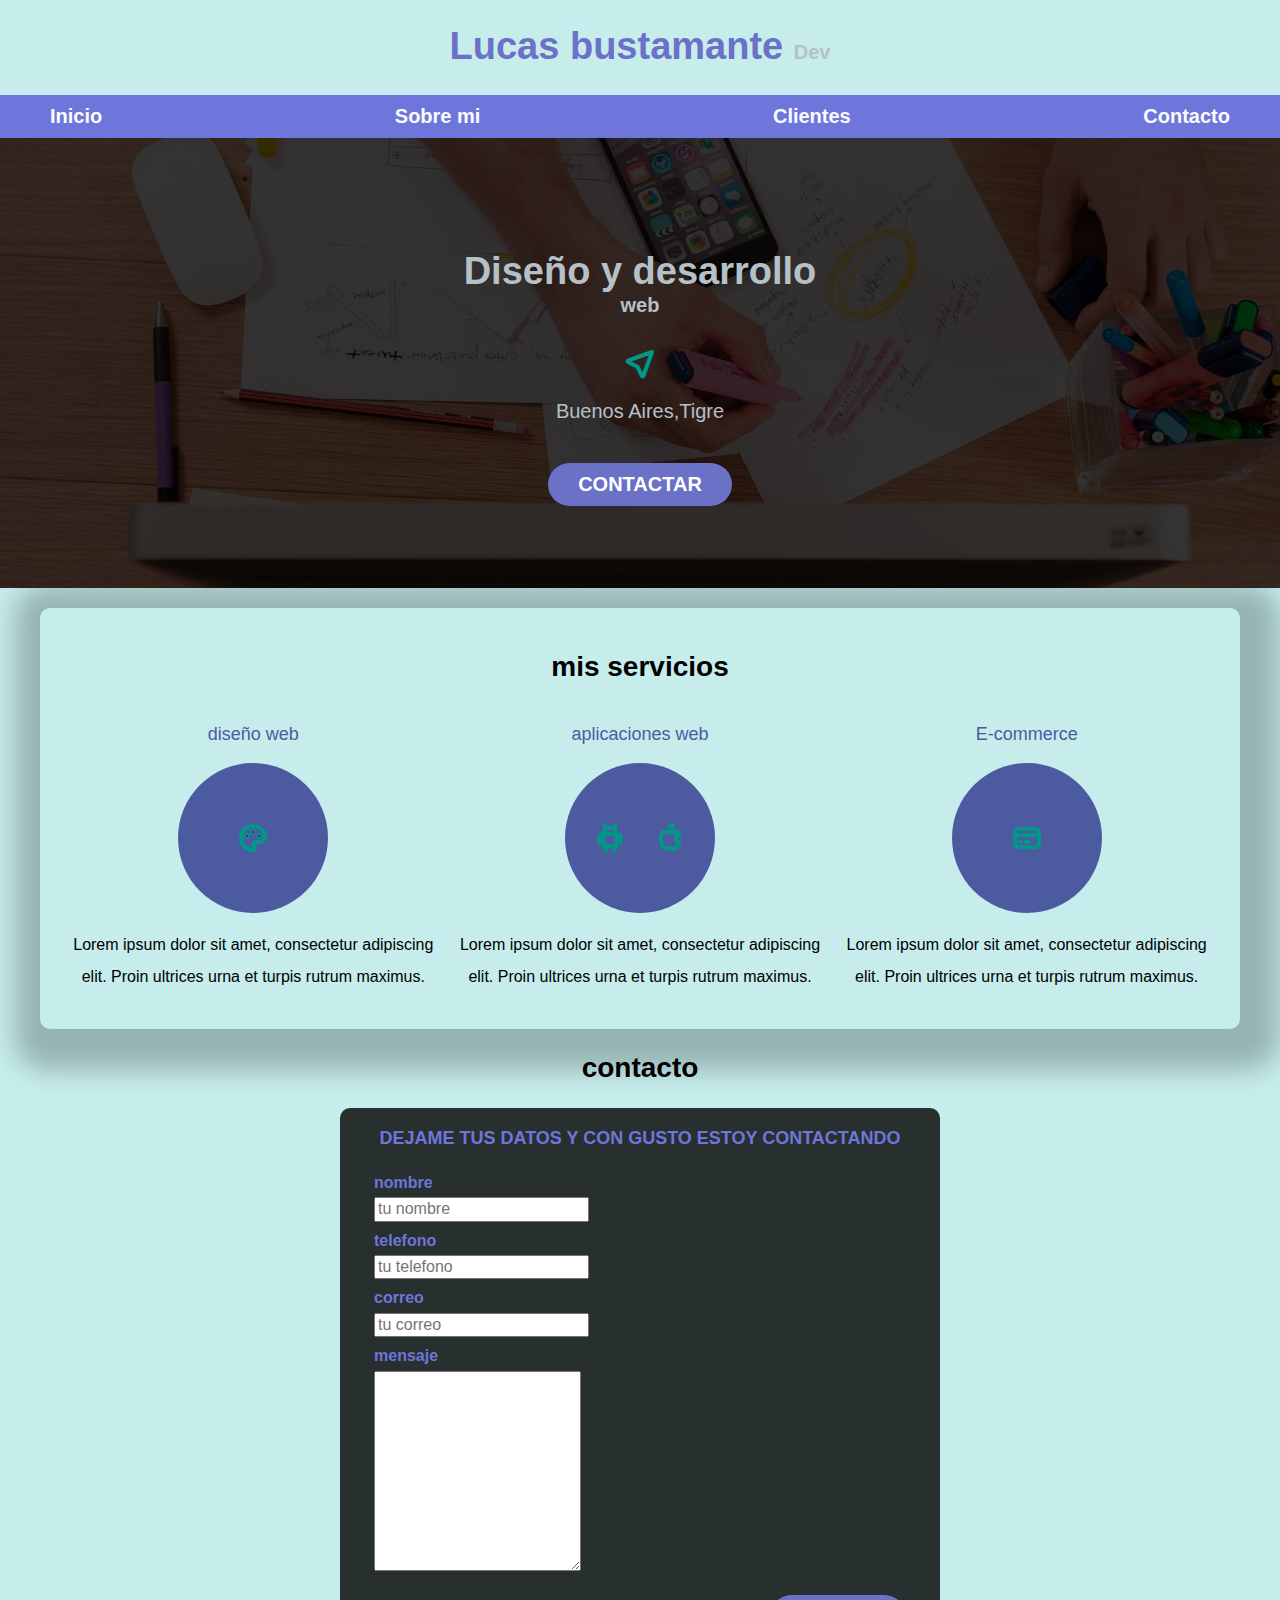
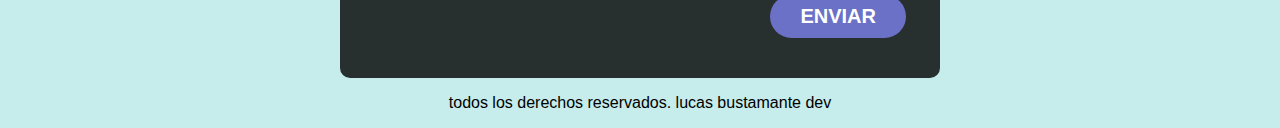
<file: freelancer_inicio/index.html>
<!DOCTYPE html>
<html lang="en">
<head>
    <meta charset="UTF-8">
    <meta http-equiv="X-UA-Compatible" content="IE=edge">
    <meta name="viewport" content="width=device-width, initial-scale=1.0">
    <title>Dev</title>
    <link rel="preload" href="freelancer_inicio\normalize.css">
    <link rel="stylesheet" href="freelancer_inicio\normalize.css"
    <link rel="preconnect" href="https://fonts.googleapis.com">
<link rel="preconnect" href="https://fonts.gstatic.com" crossorigin>
<link href="https://fonts.googleapis.com/css2?family=Raleway:wght@200&display=swap" rel="stylesheet">
    
    <link rel="preload" href="freelancer_inicio\styles.css">
    <link href="freelancer_inicio\styles.css" rel="stylesheet">
</head>
<body>
    <header>
        <h1 class="titulo"> Lucas bustamante 
            <span>Dev</span>

        </h1>
    </header>
    <div class="nav-bg">
    <nav class="navegacion-principal contenedor">
        
        <a href="index.html">Inicio</a>
        <a href="sobremi.html">Sobre mi</a>
        <a href="clientes.html">Clientes</a>
        <a href="contacto.html">Contacto</a>


        
        
    </nav>
    </div>
    <section class="hero">
        <div class="contenido-hero">
            <h2 class="titulo2">Diseño y desarrollo 
                <span>web</span >
            </h2>
            <svg class="icono",xmlns="http://www.w3.org/2000/svg" class="icon icon-tabler icon-tabler-location" width="32" height="32" viewBox="0 0 24 24" stroke-width="3" stroke="#009988" fill="none" stroke-linecap="round" stroke-linejoin="round">
                <path stroke="none" d="M0 0h24v24H0z" fill="none"/>
                <path d="M21 3l-6.5 18a0.55 .55 0 0 1 -1 0l-3.5 -7l-7 -3.5a0.55 .55 0 0 1 0 -1l18 -6.5" />
              </svg>
              
            <p class="ubicacion">Buenos Aires,Tigre </p>
        
            <a class="boton" href="#">contactar</a>

        </div>
    </section>
        
    
    <main class="sombra contenedor">
        <h2>mis servicios</h2>
        <div class="servicios">
            <section class="servicio">
                <h3> diseño web</h3>
                <div class="iconos">
                    <svg xmlns="http://www.w3.org/2000/svg" class="icon icon-tabler icon-tabler-palette" width="32" height="32" viewBox="0 0 24 24" stroke-width="3" stroke="#009988" fill="none" stroke-linecap="round" stroke-linejoin="round">
                        <path stroke="none" d="M0 0h24v24H0z" fill="none"/>
                        <path d="M12 21a9 9 0 1 1 0 -18a9 8 0 0 1 9 8a4.5 4 0 0 1 -4.5 4h-2.5a2 2 0 0 0 -1 3.75a1.3 1.3 0 0 1 -1 2.25" />
                        <circle cx="7.5" cy="10.5" r=".5" fill="currentColor" />
                        <circle cx="12" cy="7.5" r=".5" fill="currentColor" />
                        <circle cx="16.5" cy="10.5" r=".5" fill="currentColor" />
                    </svg>
                </div>
                <p>Lorem ipsum dolor sit amet, consectetur adipiscing elit.
                    Proin ultrices urna et turpis rutrum maximus.
                        </p>
            </section>
            
            <section class="servicio">
                <h3>aplicaciones web</h3>
                <div class="iconos">
                    <svg xmlns="http://www.w3.org/2000/svg" class="icon icon-tabler icon-tabler-brand-android" width="32" height="32" viewBox="0 0 24 24" stroke-width="3" stroke="#009988" fill="none" stroke-linecap="round" stroke-linejoin="round">
                        <path stroke="none" d="M0 0h24v24H0z" fill="none"/>
                        <line x1="4" y1="10" x2="4" y2="16" />
                        <line x1="20" y1="10" x2="20" y2="16" />
                        <path d="M7 9h10v8a1 1 0 0 1 -1 1h-8a1 1 0 0 1 -1 -1v-8a5 5 0 0 1 10 0" />
                        <line x1="8" y1="3" x2="9" y2="5" />
                        <line x1="16" y1="3" x2="15" y2="5" />
                        <line x1="9" y1="18" x2="9" y2="21" />
                        <line x1="15" y1="18" x2="15" y2="21" />
                    </svg>
                    <svg xmlns="http://www.w3.org/2000/svg" class="icon icon-tabler icon-tabler-brand-apple" width="32" height="32" viewBox="0 0 24 24" stroke-width="3" stroke="#009988" fill="none" stroke-linecap="round" stroke-linejoin="round">
                        <path stroke="none" d="M0 0h24v24H0z" fill="none"/>
                        <path d="M9 7c-3 0 -4 3 -4 5.5c0 3 2 7.5 4 7.5c1.088 -.046 1.679 -.5 3 -.5c1.312 0 1.5 .5 3 .5s4 -3 4 -5c-.028 -.01 -2.472 -.403 -2.5 -3c-.019 -2.17 2.416 -2.954 2.5 -3c-1.023 -1.492 -2.951 -1.963 -3.5 -2c-1.433 -.111 -2.83 1 -3.5 1c-.68 0 -1.9 -1 -3 -1z" />
                        <path d="M12 4a2 2 0 0 0 2 -2a2 2 0 0 0 -2 2" />
                    </svg>
                </div>
                <p>Lorem ipsum dolor sit amet, consectetur adipiscing elit.
                    Proin ultrices urna et turpis rutrum maximus.
                        </p>
        
            </section>
            
            <section class="servicio">
                <h3>E-commerce</h3>
                <div class="iconos">
                    <svg xmlns="http://www.w3.org/2000/svg" class="icon icon-tabler icon-tabler-credit-card" width="32" height="32" viewBox="0 0 24 24" stroke-width="3" stroke="#009988" fill="none" stroke-linecap="round" stroke-linejoin="round">
                        <path stroke="none" d="M0 0h24v24H0z" fill="none"/>
                        <rect x="3" y="5" width="18" height="14" rx="3" />
                        <line x1="3" y1="10" x2="21" y2="10" />
                        <line x1="7" y1="15" x2="7.01" y2="15" />
                        <line x1="11" y1="15" x2="13" y2="15" />
                    </svg>
                </div>
                <p>Lorem ipsum dolor sit amet, consectetur adipiscing elit.
                    Proin ultrices urna et turpis rutrum maximus.</p>
                </div>
    
            </section>
    </main>
        <section>
            <h2>contacto</h2>
            <form class="formulario"> 
                <fieldset>
                    <legend>Dejame tus datos y con gusto estoy contactando </legend>
                        <div class="contenedor campos">
                            <div class="campos">
                                <label> nombre</label>
                                <input class="input-text" type="text" placeholder="tu nombre"/>
                                
                            </div>
                            <div class="campos">
                                <label> telefono</label>
                                <input class="input-text" type="tel" placeholder="tu telefono"/>

                            </div>
                            <div class="campos">
                                <label> correo</label>
                                <input class="input-text" type="email" placeholder="tu correo"/>
                            </div>
                            <label>mensaje</label>
                            <textarea></textarea>
                        <div class="alinear-derecha flex">
                            <input class="boton w-100" type="submit" value="enviar">
                        </div>
                    </div>
                </fieldset>
            </form>
        </section> 

    <footer class="footer">
        <p>todos los derechos reservados. lucas bustamante dev</p>
    </footer>
    
    
    
    
</body>
</html>
</file>
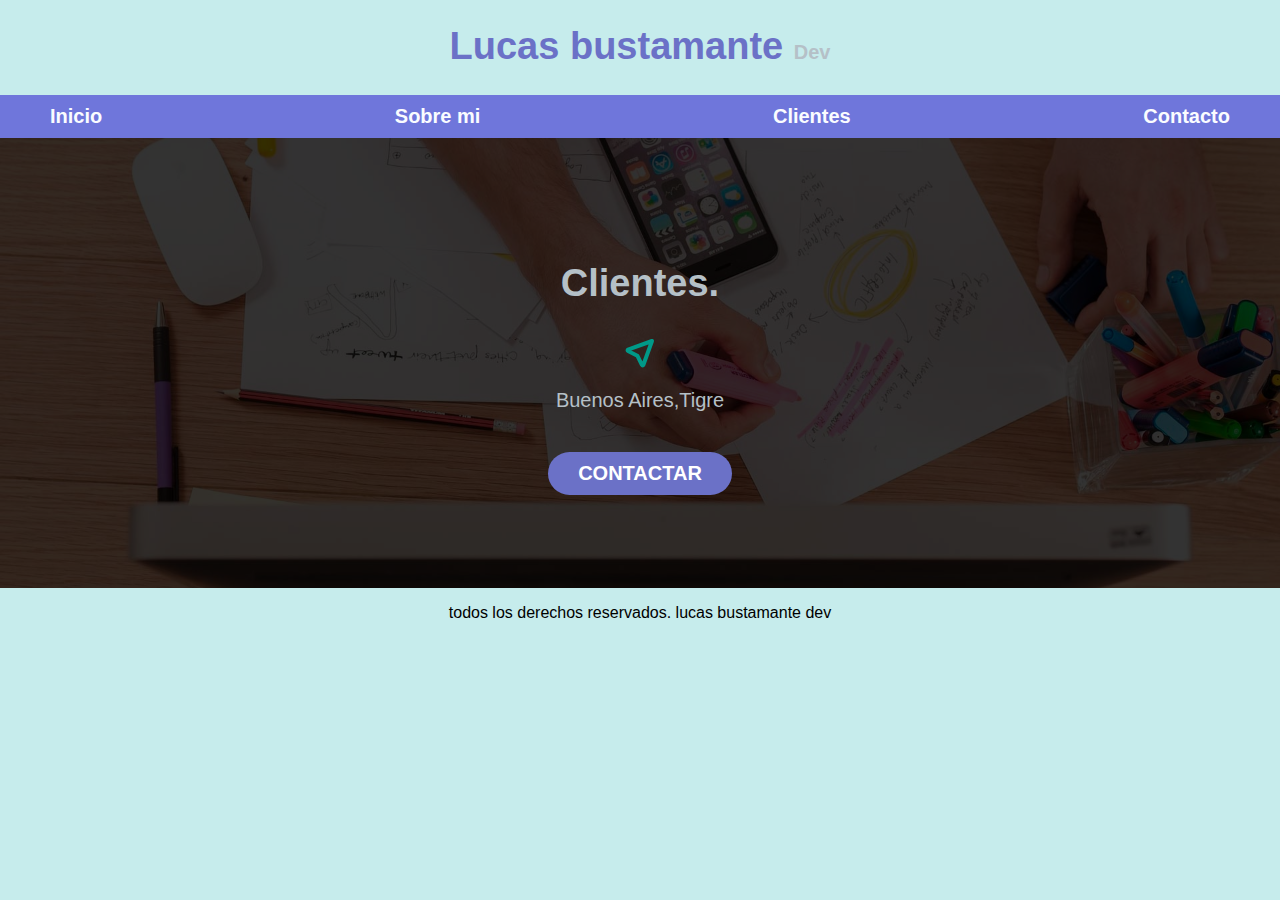
<file: freelancer_inicio/clientes.html>
<!DOCTYPE html>
<html lang="en">
<head>
    <meta charset="UTF-8">
    <meta http-equiv="X-UA-Compatible" content="IE=edge">
    <meta name="viewport" content="width=device-width, initial-scale=1.0">
    <title>Dev</title>
    <link rel="preload" href="freelancer_inicio\normalize.css">
    <link rel="stylesheet" href="freelancer_inicio\normalize.css"
    <link rel="preconnect" href="https://fonts.googleapis.com">
<link rel="preconnect" href="https://fonts.gstatic.com" crossorigin>
<link href="https://fonts.googleapis.com/css2?family=Raleway:wght@200&display=swap" rel="stylesheet">
    
    <link rel="preload" href="freelancer_inicio\styles.css">
    <link href="freelancer_inicio\styles.css" rel="stylesheet">
</head>
<body>
    <header>
        <h1 class="titulo"> Lucas bustamante 
            <span>Dev</span>

        </h1>
    </header>
    <div class="nav-bg">
    <nav class="navegacion-principal contenedor">
        
        <a href="index.html">Inicio</a>
        <a href="sobremi.html">Sobre mi</a>
        <a href="clientes.html">Clientes</a>
        <a href="contacto.html">Contacto</a>


        
        
    </nav>
    </div>
    <section class="hero">
        <div class="contenido-hero">
            <h2 class="titulo2">Clientes. 
                <span></span >
            </h2>
            <svg class="icono",xmlns="http://www.w3.org/2000/svg" class="icon icon-tabler icon-tabler-location" width="32" height="32" viewBox="0 0 24 24" stroke-width="3" stroke="#009988" fill="none" stroke-linecap="round" stroke-linejoin="round">
                <path stroke="none" d="M0 0h24v24H0z" fill="none"/>
                <path d="M21 3l-6.5 18a0.55 .55 0 0 1 -1 0l-3.5 -7l-7 -3.5a0.55 .55 0 0 1 0 -1l18 -6.5" />
              </svg>
              
            <p class="ubicacion">Buenos Aires,Tigre </p>
        
            <a class="boton" href="#">contactar</a>

        </div>
    </section>
        
    
    <main >
        
    </main>
        

    <footer class="footer">
        <p>todos los derechos reservados. lucas bustamante dev</p>
    </footer>
    
    
    
    
</body>
</html>
</file>
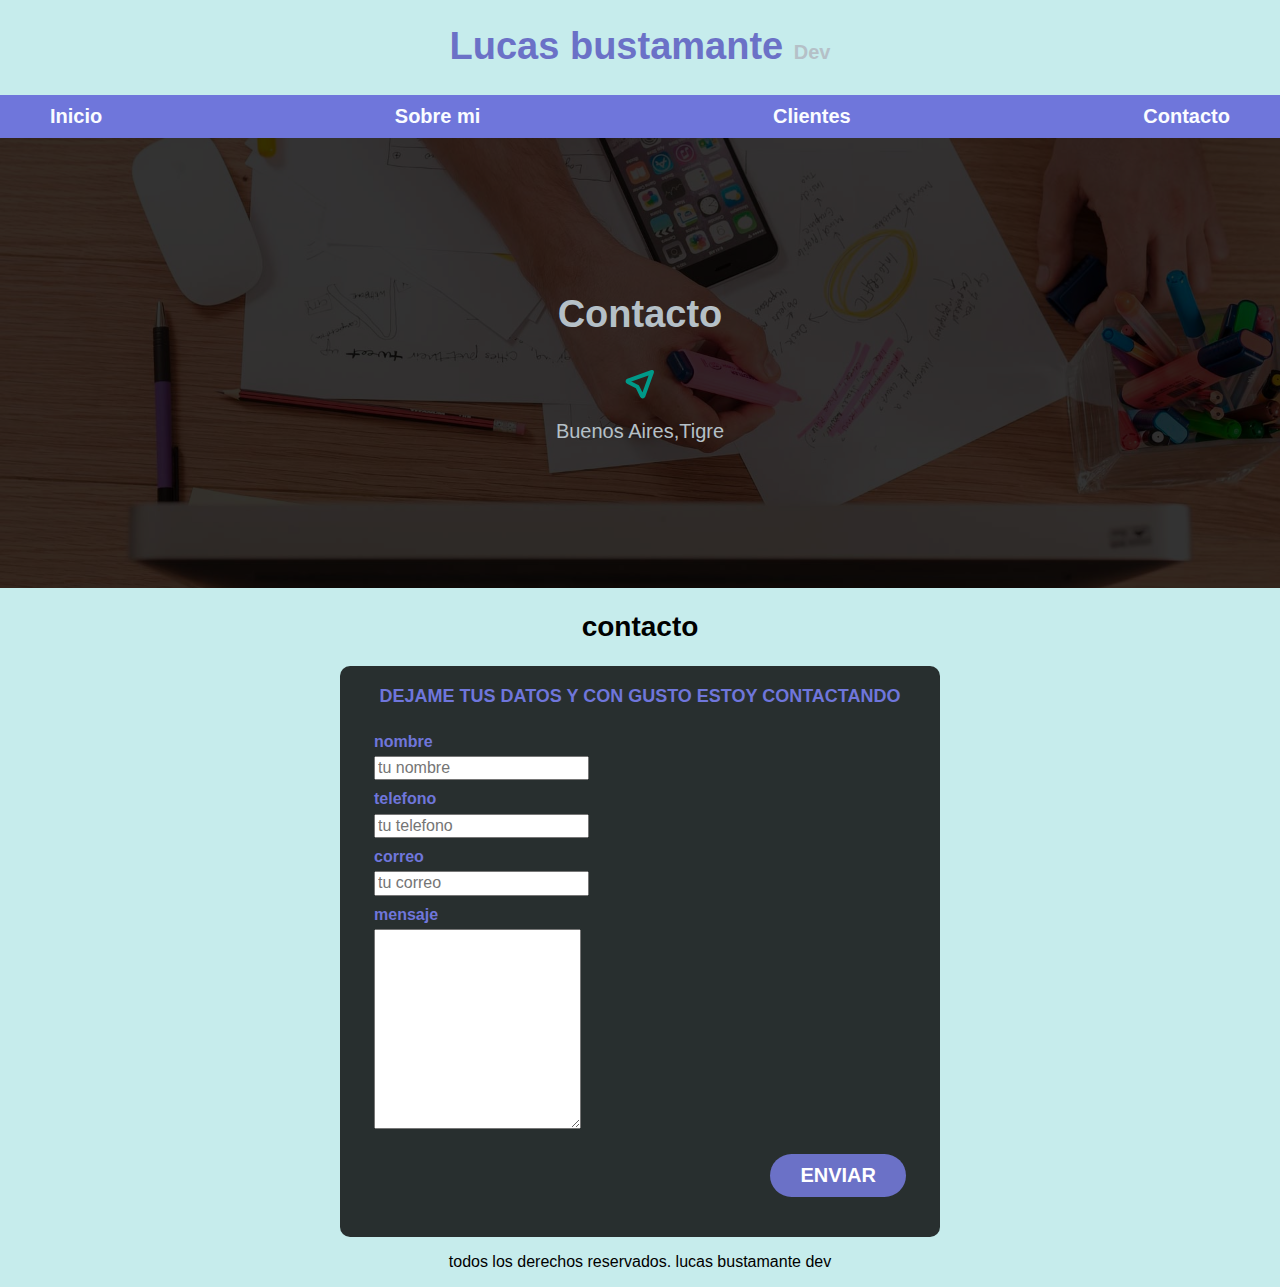
<file: freelancer_inicio/contacto.html>
<!DOCTYPE html>
<html lang="en">
<head>
    <meta charset="UTF-8">
    <meta http-equiv="X-UA-Compatible" content="IE=edge">
    <meta name="viewport" content="width=device-width, initial-scale=1.0">
    <title>Dev</title>
    <link rel="preload" href="freelancer_inicio\normalize.css">
    <link rel="stylesheet" href="freelancer_inicio\normalize.css"
    <link rel="preconnect" href="https://fonts.googleapis.com">
<link rel="preconnect" href="https://fonts.gstatic.com" crossorigin>
<link href="https://fonts.googleapis.com/css2?family=Raleway:wght@200&display=swap" rel="stylesheet">
    
    <link rel="preload" href="freelancer_inicio\styles.css">
    <link href="freelancer_inicio\styles.css" rel="stylesheet">
</head>
<body>
    <header>
        <h1 class="titulo"> Lucas bustamante 
            <span>Dev</span>

        </h1>
    </header>
    <div class="nav-bg">
    <nav class="navegacion-principal contenedor">
        
        <a href="index.html">Inicio</a>
        <a href="sobremi.html">Sobre mi</a>
        <a href="clientes.html">Clientes</a>
        <a href="contacto.html">Contacto</a>


        
        
    </nav>
    </div>
    <section class="hero">
        <div class="contenido-hero">
            <h2 class="titulo2">Contacto 
                <span></span >
            </h2>
            <svg class="icono",xmlns="http://www.w3.org/2000/svg" class="icon icon-tabler icon-tabler-location" width="32" height="32" viewBox="0 0 24 24" stroke-width="3" stroke="#009988" fill="none" stroke-linecap="round" stroke-linejoin="round">
                <path stroke="none" d="M0 0h24v24H0z" fill="none"/>
                <path d="M21 3l-6.5 18a0.55 .55 0 0 1 -1 0l-3.5 -7l-7 -3.5a0.55 .55 0 0 1 0 -1l18 -6.5" />
              </svg>
              
            <p class="ubicacion">Buenos Aires,Tigre </p>
        
            

        </div>
    </section>
        
    
    <main >
    </main>
    <section>
        <h2>contacto</h2>
        <form class="formulario"> 
            <fieldset>
                <legend>Dejame tus datos y con gusto estoy contactando </legend>
                    <div class="contenedor campos">
                        <div class="campos">
                            <label> nombre</label>
                            <input class="input-text" type="text" placeholder="tu nombre"/>
                            
                        </div>
                        <div class="campos">
                            <label> telefono</label>
                            <input class="input-text" type="tel" placeholder="tu telefono"/>

                        </div>
                        <div class="campos">
                            <label> correo</label>
                            <input class="input-text" type="email" placeholder="tu correo"/>
                        </div>
                        <label>mensaje</label>
                        <textarea></textarea>
                    <div class="alinear-derecha flex">
                        <input class="boton w-100" type="submit" value="enviar">
                    </div>
                </div>
            </fieldset>
        </form>
    </section>
        

    <footer class="footer">
        <p>todos los derechos reservados. lucas bustamante dev</p>
    </footer>
    
    
    
    
</body>
</html>
</file>
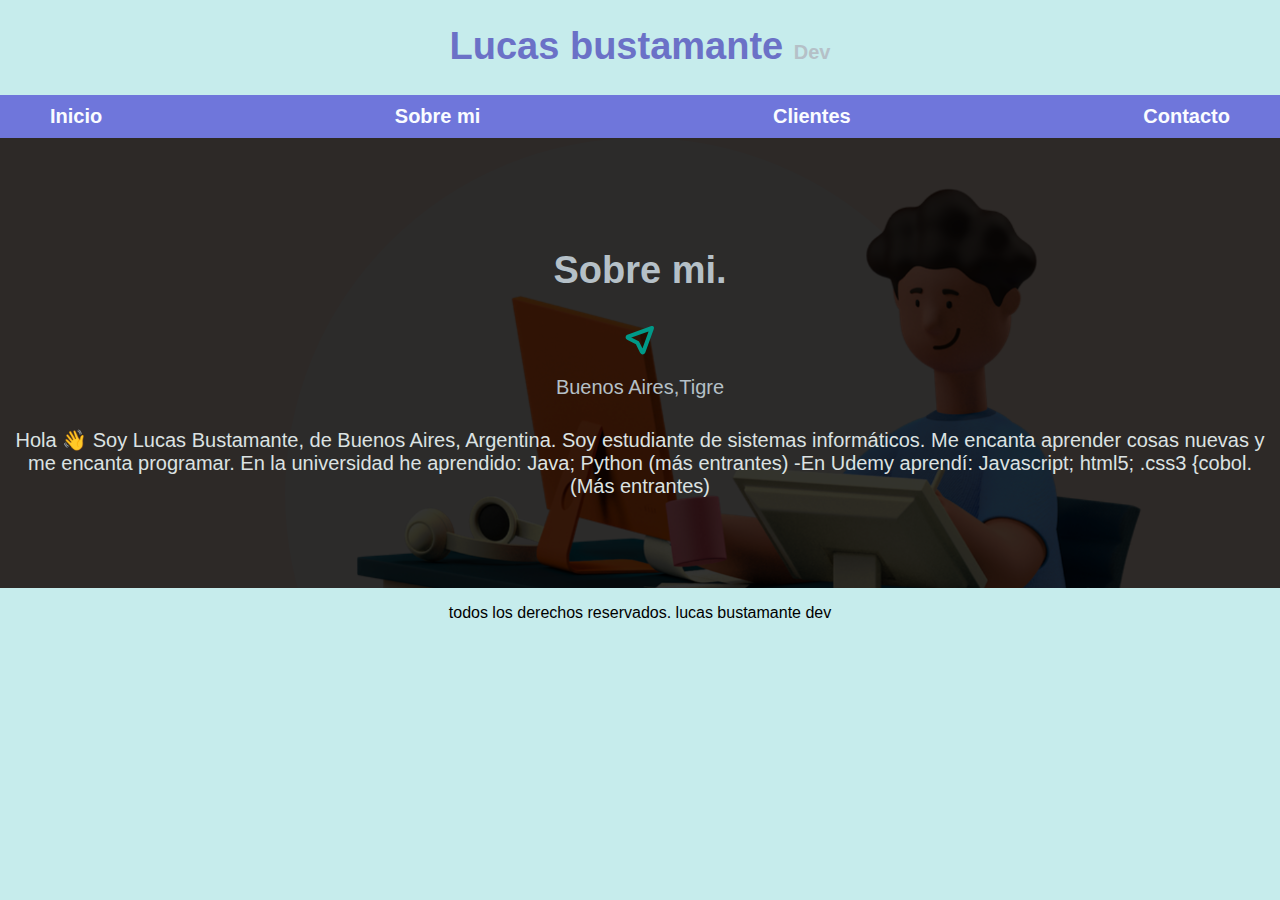
<file: freelancer_inicio/sobremi.html>
<!DOCTYPE html>
<html lang="en">
<head>
    <meta charset="UTF-8">
    <meta http-equiv="X-UA-Compatible" content="IE=edge">
    <meta name="viewport" content="width=device-width, initial-scale=1.0">
    <title>Dev</title>
    <link rel="preload" href="freelancer_inicio\normalize.css">
    <link rel="stylesheet" href="freelancer_inicio\normalize.css"
    <link rel="preconnect" href="https://fonts.googleapis.com">
<link rel="preconnect" href="https://fonts.gstatic.com" crossorigin>
<link href="https://fonts.googleapis.com/css2?family=Raleway:wght@200&display=swap" rel="stylesheet">
    
    <link rel="preload" href="freelancer_inicio\styles.css">
    <link href="freelancer_inicio\styles.css" rel="stylesheet">
</head>
<body>
    <header>
        <h1 class="titulo"> Lucas bustamante 
            <span>Dev</span>

        </h1>
    </header>
    <div class="nav-bg">
    <nav class="navegacion-principal contenedor">
        
        <a href="index.html">Inicio</a>
        <a href="sobremi.html">Sobre mi</a>
        <a href="clientes.html">Clientes</a>
        <a href="contacto.html">Contacto</a>


        
        
    </nav>
    </div>
    <section class="hero2">
        <div class="contenido-hero">
            <h2 class="titulo2">Sobre mi. 
                <span></span >
            </h2>
            <svg class="icono",xmlns="http://www.w3.org/2000/svg" class="icon icon-tabler icon-tabler-location" width="32" height="32" viewBox="0 0 24 24" stroke-width="3" stroke="#009988" fill="none" stroke-linecap="round" stroke-linejoin="round">
                <path stroke="none" d="M0 0h24v24H0z" fill="none"/>
                <path d="M21 3l-6.5 18a0.55 .55 0 0 1 -1 0l-3.5 -7l-7 -3.5a0.55 .55 0 0 1 0 -1l18 -6.5" />
              </svg>
              
            <p class="ubicacion">Buenos Aires,Tigre </p>
        
            <a class="sobremi">Hola 👋 Soy Lucas Bustamante, de Buenos Aires, Argentina. Soy estudiante de sistemas informáticos. Me encanta aprender cosas nuevas y me encanta programar. En la universidad he aprendido: Java; Python (más entrantes) -En Udemy aprendí: Javascript; html5; .css3 {cobol. (Más entrantes)</a>

        </div>
    </section>
        
    
    <main> 
    </main>
        

    <footer class="footer">
        <p>todos los derechos reservados. lucas bustamante dev</p>
    </footer>
    
    
    
    
</body>
</html>
</file>
